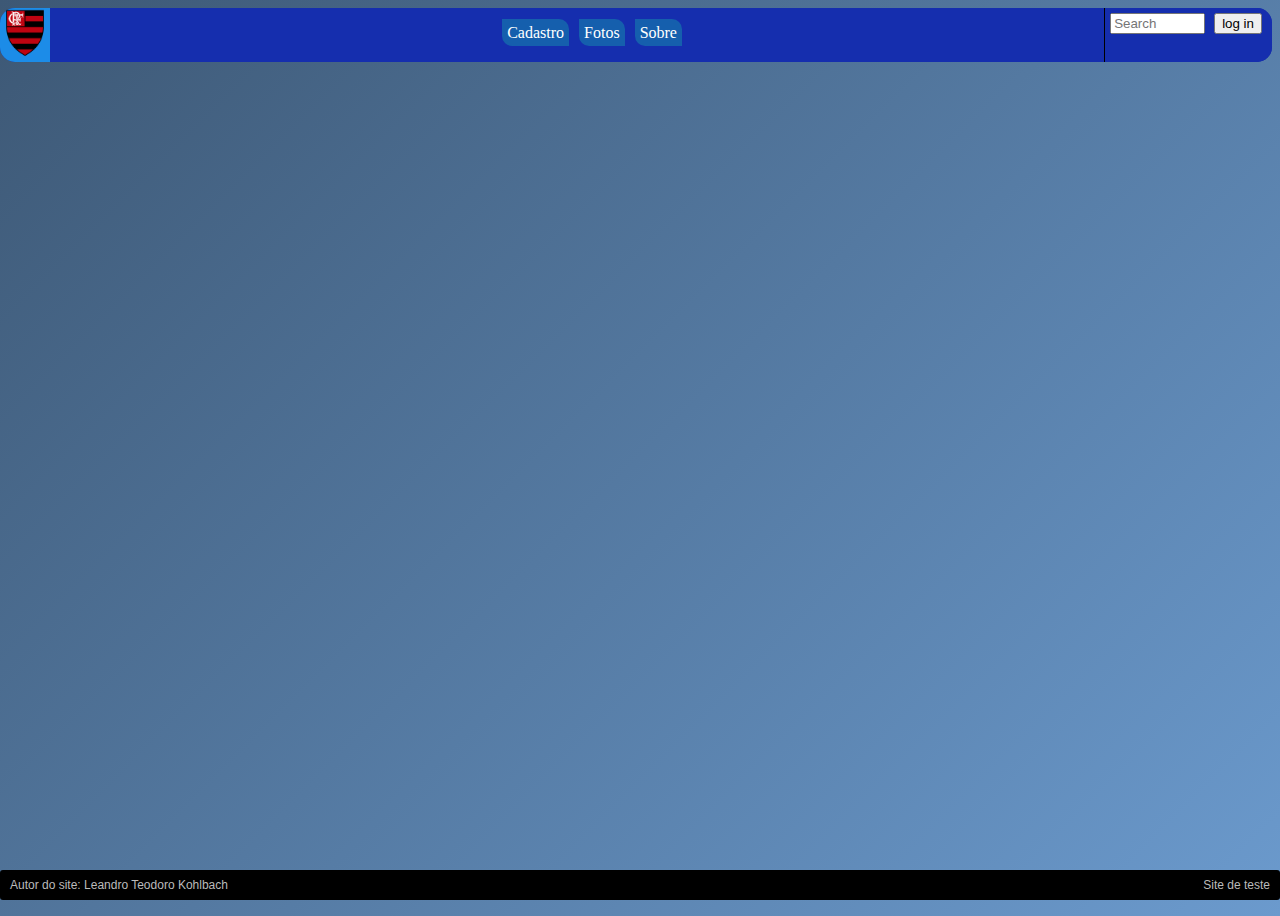
<file: index.html>
<!DOCTYPE html>
<html lang="pt-br">
<head>
    <meta charset="UTF-8">
    <meta name="viewport" content="width=device-width, initial-scale=1.0">
    <title>Site</title>
    <link rel="shortcut icon" href="fotos/HTML5_logo_and_wordmark.svg.png" type="image/x-icon">
    <link rel="stylesheet" href="Style.css">
</head>
<body class="homebody">
    <div class="navbar">
        <div class="logo">
            <img src="Logo_Flamengo.png" alt="">
        </div>
        <ul class="nav-links">
            <li><a href="Cadastro.html">Cadastro</a></li>
            <li><a href="AlbumDeFotos.html">Fotos</a></li>
            <li><a href="Sobre.html">Sobre</a></li>
        </ul>
        <div class="adm">
            <input type="search" placeholder="Search" style="width: 95px; margin-left: 5px;margin-right: 5px; margin-top: 5px;">
            <button style="margin-right:10px;">log in</button>
        </div>
    </div>
    <footer>
        <div class="autor">
            <div>Autor do site: Leandro Teodoro Kohlbach</div>
            <div>Site de teste</div>
        </div>


    </footer>
</body>
</html>
</file>
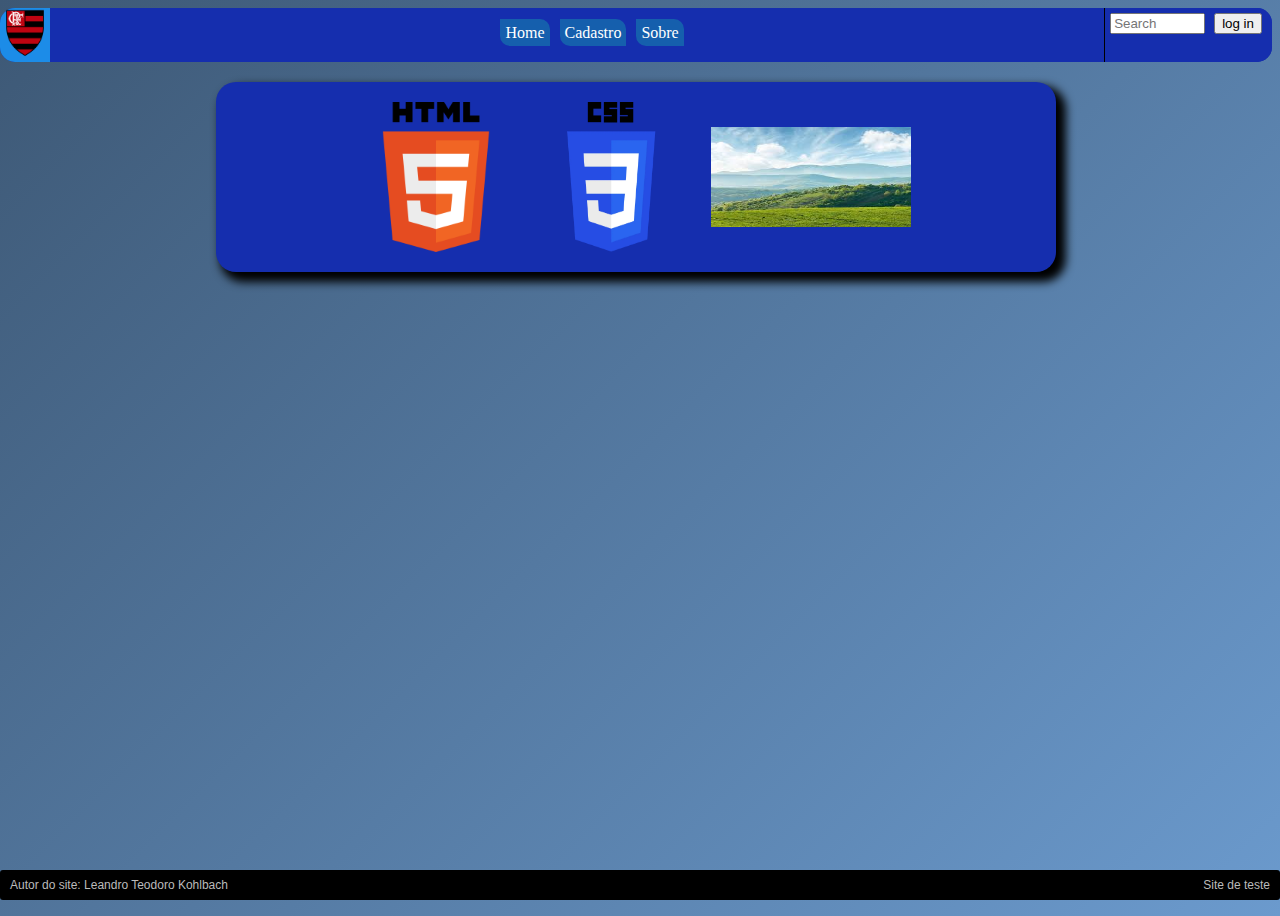
<file: AlbumDeFotos.html>
<!DOCTYPE html>
<html lang="en">
<head>
    <meta charset="UTF-8">
    <meta name="viewport" content="width=device-width, initial-scale=1.0">
    <title>Álbum de fotos</title>
    <link rel="stylesheet" href="Style.css">
</head>
<body class="AlbumDeFotosBody">
    <div class="navbar">
        <div class="logo">
            <img src="Logo_Flamengo.png" alt="">
        </div>
        <ul class="nav-links">
            <li><a href="index.html">Home</a></li>
            <li><a href="Cadastro.html">Cadastro</a></li>
            <li><a href="Sobre.html">Sobre</a></li>
        </ul>
        <div class="adm">
            <input type="search" placeholder="Search" style="width: 95px; margin-left: 5px;margin-right: 5px; margin-top: 5px;">
            <button style="margin-right:10px;">log in</button>
        </div>
    </div>
    <div class="AlbumDeFotos">
       <img src="fotos/HTML5_logo_and_wordmark.svg.png" alt="" class="ImgQuadradaAlbumDeFotos">
       <img src="fotos/css.webp" alt="" class="ImgQuadradaAlbumDeFotos" id="csslogo">
       <img src="fotos/paisagem.jpg" alt="" class="ImgPaisagemAlbumDeFotos">
    </div>
    <footer>
        <div class="autor">
            <div>Autor do site: Leandro Teodoro Kohlbach</div>
            <div>Site de teste</div>
        </div>


    </footer>
</body>
</html>
</file>
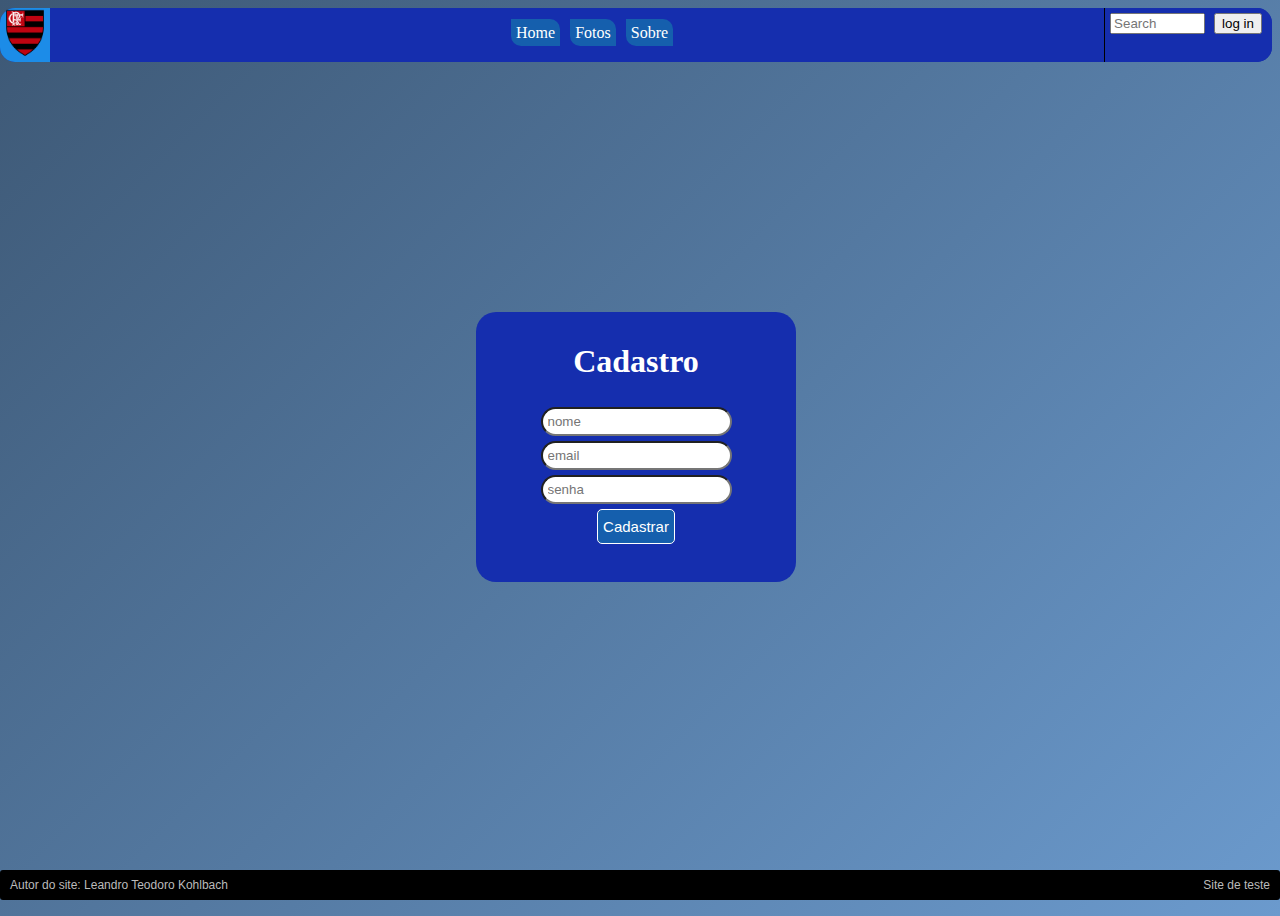
<file: Cadastro.html>
<!DOCTYPE html>
<html lang="pt-br">
<head>
    <meta charset="UTF-8">
    <meta name="viewport" content="width=device-width, initial-scale=1.0">
    <title>Cadastro</title>
    <link rel="stylesheet" href="Style.css">
</head>
<body class="cadastroBody">
    <div class="navbar">
        <div class="logo">
            <img src="Logo_Flamengo.png" alt="">
        </div>
        <ul class="nav-links">
            <li><a href="index.html">Home</a></li>
            <li><a href="AlbumDeFotos.html">Fotos</a></li>
            <li><a href="Sobre.html">Sobre</a></li>
        </ul>
        <div class="adm">
            <input type="search" placeholder="Search" style="width: 95px; margin-left: 5px;margin-right: 5px; margin-top: 5px;">
            <button style="margin-right:10px;">log in</button>
        </div>
    </div>
    <div class="divCadastro">
        <h1>Cadastro</h1>
        <input type="text" class="cadastro" name="name" placeholder="nome" required>
        <br>
         <input type="email" class="cadastro" name="email" placeholder="email" required>
         <br>
         <input type="password" class="cadastro" name="password" placeholder="senha" required>
         <br>
        <input type="submit" value="Cadastrar" class="cadastro" id="botaoCadastrar">
    </div>
    <footer>
        <div class="autor">
            <div>Autor do site: Leandro Teodoro Kohlbach</div>
            <div>Site de teste</div>
        </div>


    </footer>
</body>
</html>
</file>
<file: Style.css>
*{
    margin-left: 0px;
}
.navbar {
    background-color: #152EAE;
    display: flex;
    border-radius: 15px;
    justify-content: space-between;

}
.homebody{
    background: linear-gradient(-45deg, #6B9ACD, #3D5875);
    height: 100vh;
}
li>a {
    transition: 0.5s;
    text-decoration: none;
    margin-right: 10px;
    background-color: #155FAD;
    color: white;
    padding: 5px;
    margin-top: 5px;
    border-top-right-radius: 10px;
    border-bottom-left-radius: 10px;
}

li>a:hover {
    transition: 0.5s;
    background-color: white;
    color: #155FAD;
    border-top-left-radius: 10px;
    border-top-right-radius: 0px;
    border-bottom-right-radius: 10px;
    border-bottom-left-radius: 0px;

}

.nav-links {
    list-style: none;
    display: flex;
    text-decoration: none;
    flex-direction: row;
}

.logo {
    border-top-left-radius: 15px;
    border-bottom-left-radius: 15px;
    background-color: #1C8CE8;
}

.logo>img {
    width: 50px;
    height: 50px;
}

.adm {
    border-top-right-radius: 15px;
    border-bottom-right-radius: 15px;
    background-color: #152EAE;
    border-left: black 1px solid;
}

.sobre {
    background: linear-gradient(to right, #6B9ACD, #3D5875)
}

.sobreDiv {
    margin: auto;
    background-color: rgb(255, 255, 255);
    border-radius: 10px;
    width: 1000px;
    box-shadow: 5px 5px 15px 5px #303031;
    margin-top: 50px;
    padding: 5px;
    
}

.sobreDiv > h1 {
    text-align: center;
    font-size: 40px;
}

.sobreDiv>p {
    font-family: Arial, Helvetica, sans-serif;
    font-size: 15px;
    padding: 5px;
    text-align: start;
    width: 850px;
    margin: auto;
}
.divimg > img{
    width: 200px;
    height: 200px;
}
footer{
    border-radius: 3px;
    margin-left:0;
    margin-right: 0;
    background-color:black;
    bottom: 0;
    color: rgb(187, 187, 187);
    font-size: 12px;
    font-family: Arial, Helvetica, sans-serif;
    line-height: 30px;
    position: fixed;
    width: 100%;
    display: flex;
    padding:0;
    transition: 0.3s;
}
footer:hover{
    background-color: white;
    transition: 0.5s;
    border-radius: 3px;
    border: 2px solid black;
    color: rgb(0, 0, 0);
    font-size: 15px;
    font-family: Arial, Helvetica, sans-serif;
    line-height: 45px;
    position: fixed;
    width: 100%;
    display: flex;
    padding:0;
}
.autor{
    padding: 0;
    margin-left: 0px;
    display: flex;
    justify-content: space-between;
    width: 100%;
}
.autor > div{
    justify-content: space-between;
    display: flex;
    margin-left:  10px;
    padding-right: 10px;
    padding-right: 10px;
}
.divCadastro{
    color: white;
    transition: 0.5s;
    position: relative;
    top: 250px;
    border-radius: 20px;
    margin: auto;
    text-align: center;
    padding: 10px;
    height: 250px;
    width: 300px;
    background-color: #152EAE;
}
.divCadastro:hover{
    box-shadow: 7px 7px 5px 5px black;
    background-color: white;
    color: #152EAE;
    width: 350px;
    height: 300px;
    transition: 0.3s;
    padding: 15px;
}
.cadastro{
    border-radius: 15px;
    color: black;
    padding: 5px;
    margin-top: 5px;
}
.cadastroBody{
    background: linear-gradient(-45deg, #6B9ACD, #3D5875);
    height: 100vh;
}
#botaoCadastrar{
    height: 35px;
    font-family: Arial, Helvetica, sans-serif;
    background-color: #155FAD;
    border-radius: 5px;
    color: white;
    border: white solid 1px;
    font-size: 15px;
}
.AlbumDeFotos{
    display: flex;
    align-items: center;
    margin-top: 20px;
    margin-left: auto;
    margin-right: auto;
    width: 1400px;
    background-color: #152EAE;
    width: 800px;
    padding: 20px;
    border-radius: 20px;
    box-shadow: 7px 7px 10px 3px black;
    transition: 0.5s;
    justify-content: center;
}
.AlbumDeFotos:hover{
    transition: 0.3;
    width: 1400px;
    background-color: white;
    border: solid 2px #152EAE;
    width: 800px;
    padding: 20px;
    border-radius: 20px;
    box-shadow: 7px 7px 10px 3px black;
}
.AlbumDeFotosBody{
    background: linear-gradient(-45deg, #6B9ACD, #3D5875);
    height: 100vh;
    
}
.ImgQuadradaAlbumDeFotos{
    height: 150px;
    width: 150px;
    transition: 0.5s;
}
#csslogo{
    width: 200px;
}
.ImgPaisagemAlbumDeFotos{
    height: 100px;
    width: 200px;
    transition: 0.5s;
}
.ImgQuadradaAlbumDeFotos:hover{
    height: 200px;
    width: 200px;
    transition: 0.3s;
}
#csslogo:hover{
    transition: 0.3s;
    width: 300px;
    height: 200px;
}
.ImgPaisagemAlbumDeFotos:hover{
    transition:0.3s;
    height: 200px;
    width: 400px;
}
</file>
